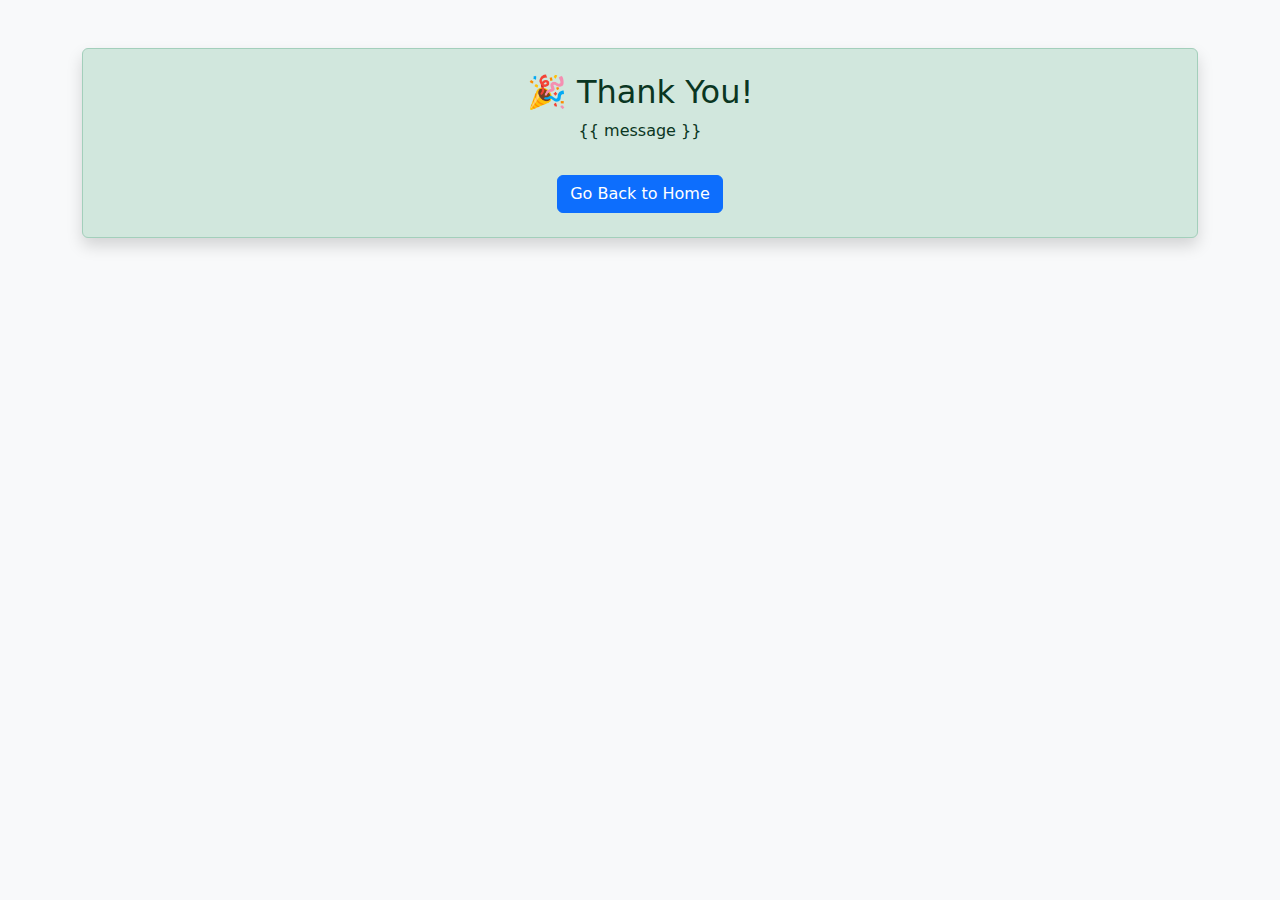
<file: templates/message.html>
<!DOCTYPE html>
<html>
<head>
    <title>Form Submitted</title>
    <link rel="stylesheet" href="https://cdn.jsdelivr.net/npm/bootstrap@5.3.2/dist/css/bootstrap.min.css">
</head>
<body class="bg-light">
    <div class="container text-center mt-5">
        <div class="alert alert-success shadow p-4 rounded">
            <h2>🎉 Thank You!</h2>
            <p>{{ message }}</p>
            <a href="/" class="btn btn-primary mt-3">Go Back to Home</a>
        </div>
    </div>
</body>
</html>
</file>
